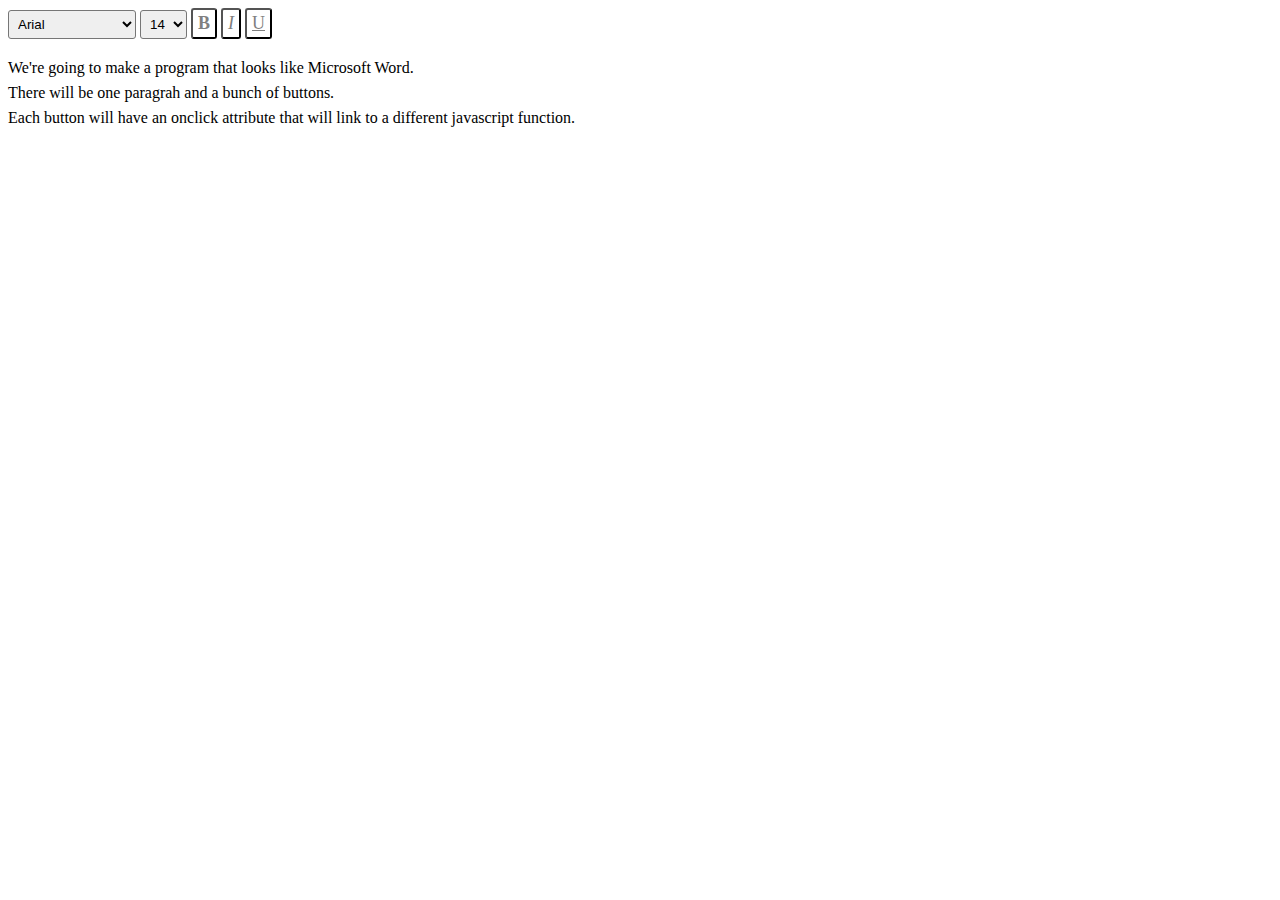
<file: index.html>
<!DOCTYPE html>
<html>
<head>
	<link rel="stylesheet" type="text/css" href="css/style.css">
	<title>JS checkpoint</title>
</head>
<body>
	<select id="font" onchange="changeFontFamily()">
		<option selected value="Arial">Arial</option>
		<option value="Arial Black">Arial Black</option>
		<option value="Comic Sans MS">Comic Sans MS</option>
		<option value="Courier New">Courier New</option>
	</select>
	<select id="size" onchange="changeFontSize()">
		<option selected value="14">14</option>
		<option value="16">16</option>
		<option value="18">18</option>
		<option value="20">20</option>
	</select>
	<button onclick="bold()" style="font-family: Lucida Console; font-size: 18px;">
		<b>B</b>
	</button>
	<button onclick="italic()" style="font-family: Lucida Console; font-size: 18px;">
		<i>I</i>
	</button>
	<button onclick="underline()" style="font-family: Lucida Console; font-size: 18px;">
		<u>U</u>
	</button>
	<p id="paragraph">
		We're going to make a program that looks like Microsoft Word.<br>
		There will be one paragrah and a bunch of buttons.<br>
		Each button will have an onclick attribute that will link to a different javascript function.  
	</p>
</body>
<script src="js/cp.js"></script>
</html>
</file>
<file: css/style.css>
select{
	padding: 5px;
	border-radius: 3px; 
}

button{
	color: grey;
	background-color: white;
	border-radius: 3px;
	padding: 3px 5px;
}

p{
	line-height: 25px;
}
</file>
